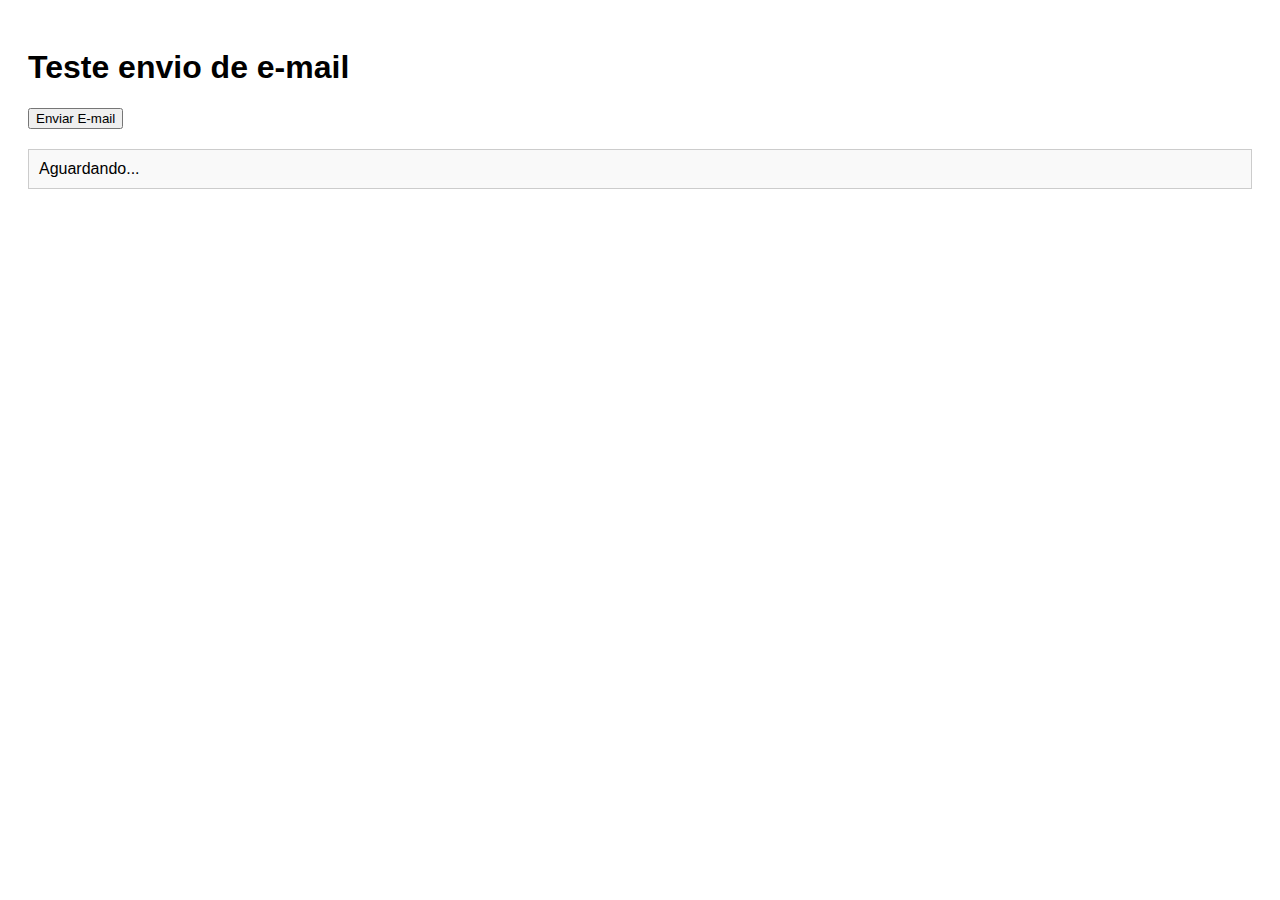
<file: teste_email.html>
<!DOCTYPE html>
<html lang="pt-BR">
<head>
  <meta charset="UTF-8">
  <title>Teste envio com Resend + Vercel</title>
  <style>
    body { font-family: Arial, sans-serif; padding: 20px; }
    #log { margin-top: 20px; padding: 10px; border: 1px solid #ccc; background: #f9f9f9; }
  </style>
</head>
<body>
  <h1>Teste envio de e-mail</h1>
  <button id="btnEnviar">Enviar E-mail</button>

  <div id="log">Aguardando...</div>

  <script>
    document.getElementById("btnEnviar").addEventListener("click", async () => {
      const log = document.getElementById("log");
      log.innerHTML = "Enviando...";

      try {
        const r = await fetch("https://histplacas-mailer.vercel.app/api/send-email", {
          method: "POST",
          headers: { "Content-Type": "application/json" },
          body: JSON.stringify({
            to: "leomatos3914@gmail.com",
            subject: "Teste via Vercel + Resend",
            html: "<h2>Funcionou 🎉</h2><p>Email disparado do Vercel API!</p>"
          })
        });

        const data = await r.json();
        log.innerHTML = "<b>Resposta:</b><br><pre>" + JSON.stringify(data, null, 2) + "</pre>";
      } catch (err) {
        log.innerHTML = "<b>Erro:</b> " + err.message;
      }
    });
  </script>
</body>
</html>
</file>
